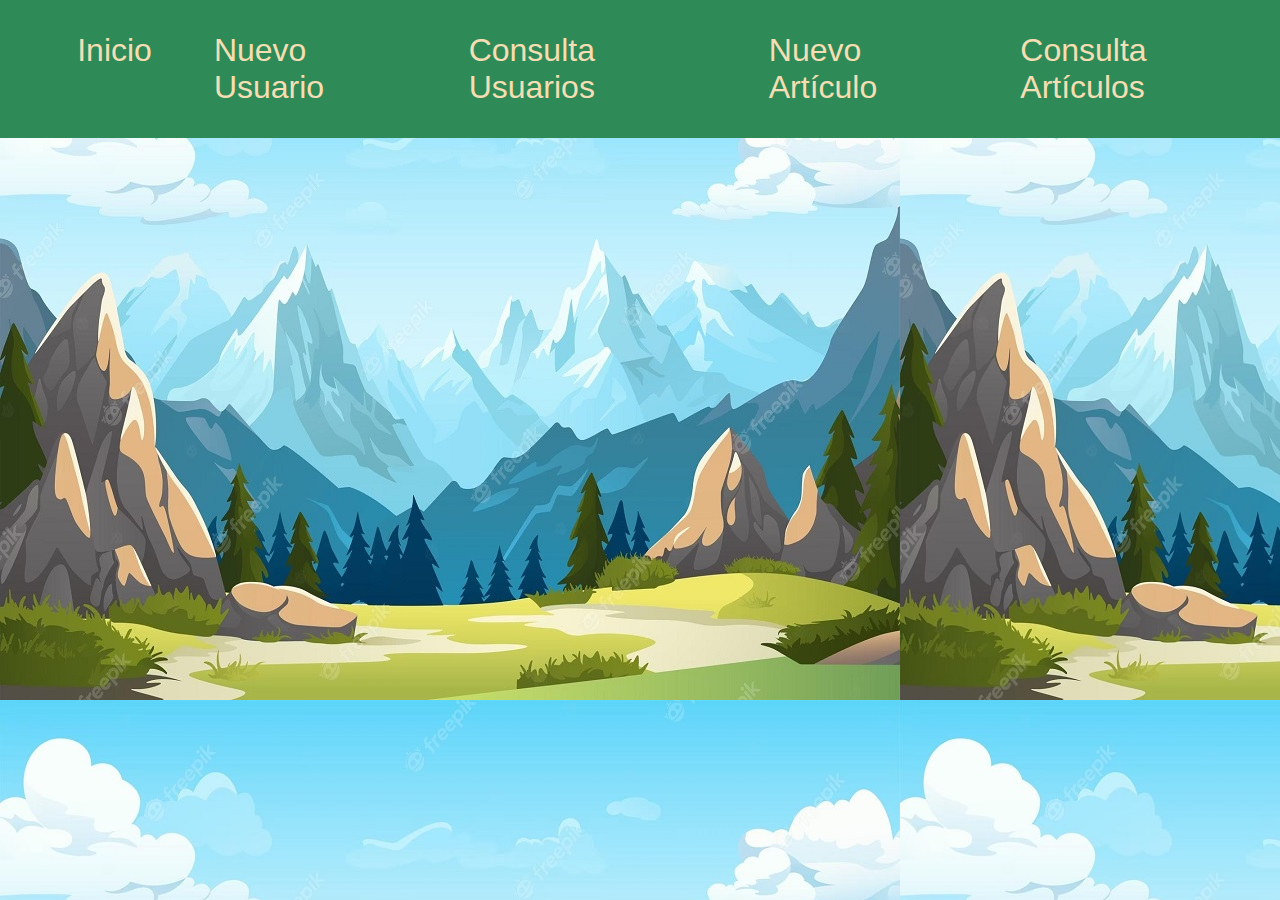
<file: index.html>
<!DOCTYPE html>
<!--
To change this license header, choose License Headers in Project Properties.
To change this template file, choose Tools | Templates
and open the template in the editor.
-->
<html>
    <head>
        <title>TODO supply a title</title>
        <meta charset="UTF-8">
        <meta name="viewport" content="width=device-width, initial-scale=1.0">
        <link rel="stylesheet" href="encabezado.css">
    </head>
    <body>
        <header>
            <ul>
                <li><a href="index.html">Inicio</a></li>
                <li><a href="nuevousuario.html">Nuevo Usuario</a></li>
                <li><a href="consultausuarios.html">Consulta Usuarios</a></li>
                <li><a href="nuevoarticulo.html">Nuevo Artículo</a></li>
                <li><a href="consultaarticulos.html">Consulta Artículos</a></li>
            </ul>
        </header>
        
    </body>
</html>
</file>
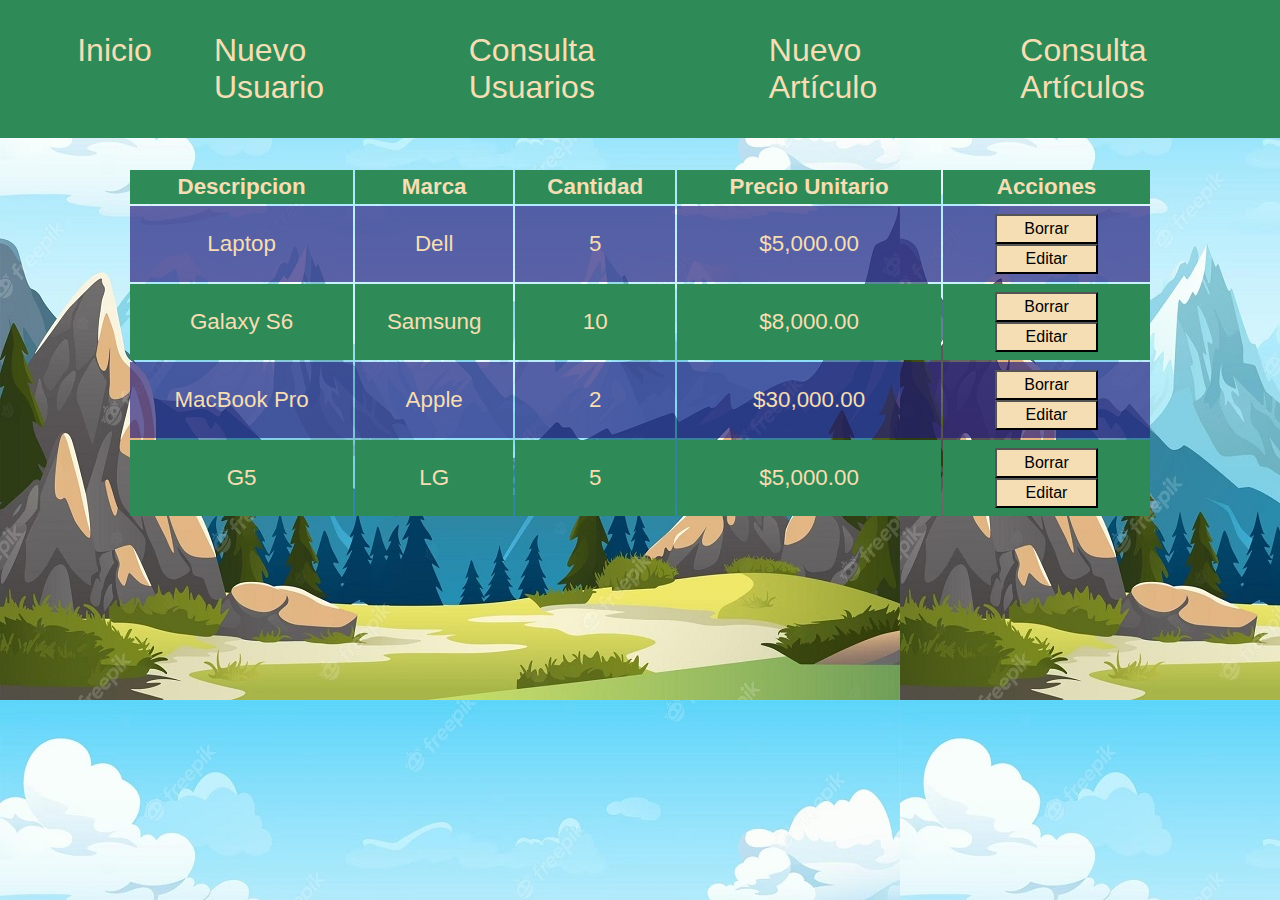
<file: consultaarticulos.html>
<!DOCTYPE html>
<html lang="en">
<head>
    <meta charset="UTF-8">
    <meta name="viewport" content="width=device-width, initial-scale=1.0">
    <link rel="stylesheet" href="encabezado.css">
    <title>Consulta_Articulos</title>
</head>
<body>
    <header>
        <ul>
            <li><a href="index.html">Inicio</a></li>
            <li><a href="nuevousuario.html">Nuevo Usuario</a></li>
            <li><a href="consultausuarios.html">Consulta Usuarios</a></li>
            <li><a href="nuevoarticulo.html">Nuevo Artículo</a></li>
            <li><a href="consultaarticulos.html">Consulta Artículos</a></li>
        </ul>
    </header>
    
    <main>
        <table >
            <tr>
                <th>Descripcion</th>
                <th>Marca</th>
                <th>Cantidad</th>
                <th>Precio Unitario</th>
                <th>Acciones</th>
            </tr>
    
            <tr>
                <td>Laptop</td>
                <td>Dell</td>
                <td>5</td>
                <td>$5,000.00</td>
                <td><input type="button" value="Borrar" class="boton"> <input type="button" value="Editar" class="boton"></td>
            </tr>
    
            <tr>
                <td>Galaxy S6</td>
                <td>Samsung</td>
                <td>10</td>
                <td>$8,000.00</td>
                <td><input type="button" value="Borrar" class="boton"> <input type="button" value="Editar" class="boton"></td>
            </tr>
    
            <tr>
                <td>MacBook Pro</td>
                <td>Apple</td>
                <td>2</td>
                <td>$30,000.00</td>
                <td><input type="button" value="Borrar" class="boton"> <input type="button" value="Editar" class="boton"></td>
            </tr>
    
            <tr>
                <td>G5</td>
                <td>LG</td>
                <td>5</td>
                <td>$5,000.00</td>
                <td><input type="button" value="Borrar" class="boton"> <input type="button" value="Editar" class="boton"></td>
            </tr>
            
        </table>
    </main>

    
</body>
</html>
</file>
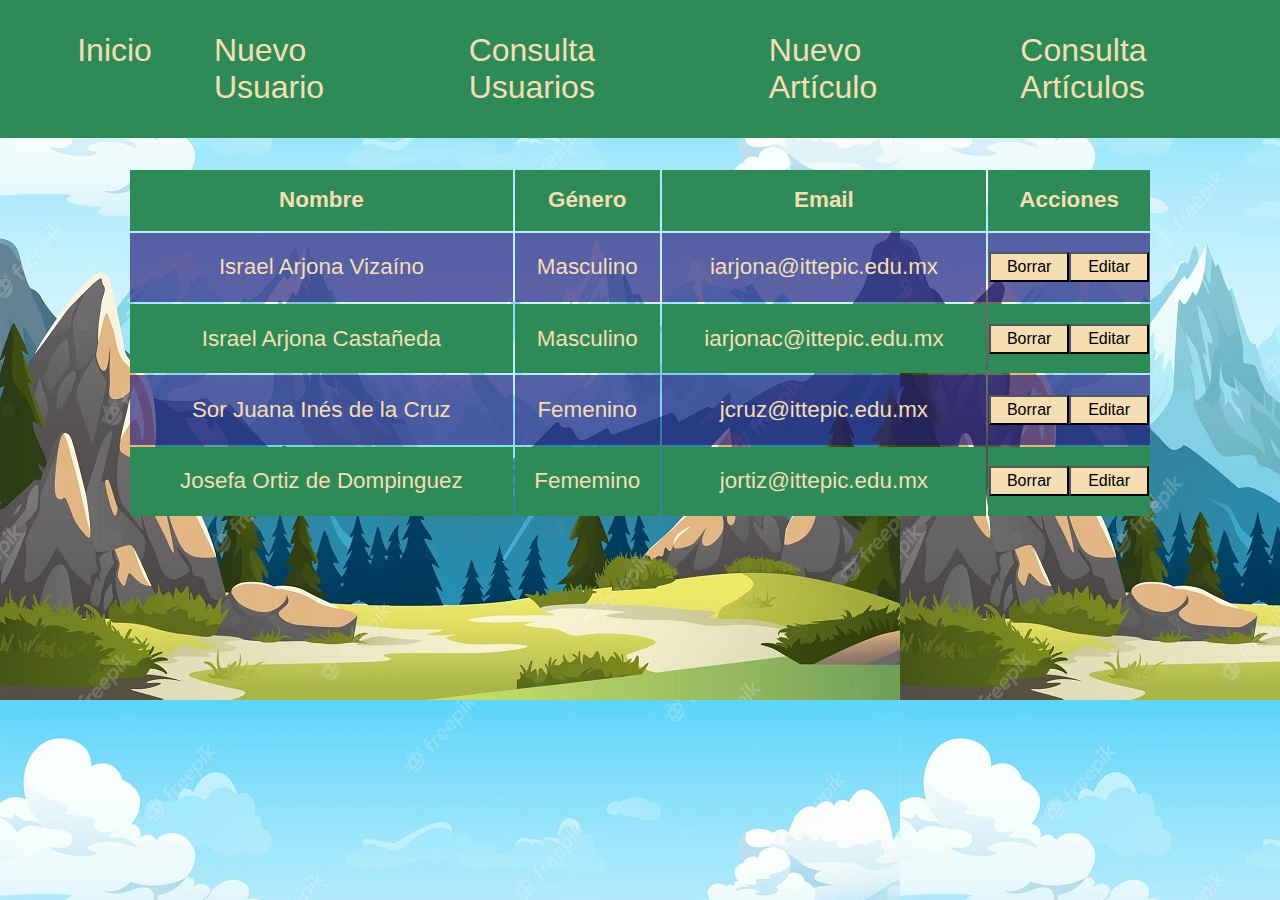
<file: consultausuarios.html>
<!DOCTYPE html>
<html lang="en">
<head>
    <meta charset="UTF-8">
    <meta name="viewport" content="width=device-width, initial-scale=1.0">
    <title>Consultar Usuarios</title>
    <link rel="stylesheet" href="encabezado.css">
</head>
<body>
<header>
    <ul>
        <li>
            <a href="index.html">Inicio</a>
        </li>
        <li>
            <a href="nuevousuario.html">Nuevo Usuario</a>
        </li>
        <li>
            <a href="consultausuarios.html">Consulta Usuarios</a>
        </li>
        <li>
            <a href="nuevoarticulo.html">Nuevo Artículo</a>
        </li>
        <li>
            <a href="consultaarticulos.html">Consulta Artículos</a>
        </li>
    </ul>
</header>

<main>
    <table>
        <tbody>
            <tr>
                <th>Nombre</th>
                <th>Género</th>
                <th>Email</th>
                <th>Acciones</th>
            </tr>

            <tr>
                <td>Israel Arjona Vizaíno</td>
                <td>Masculino</td>
                <td>iarjona@ittepic.edu.mx</td>
                <td><input type="button" value="Borrar" class="boton"><input type="button" value="Editar" class="boton"></td>
            </tr>

            <tr>
                <td>Israel Arjona Castañeda</td>
                <td>Masculino</td>
                <td>iarjonac@ittepic.edu.mx</td>
                <td><input type="button" value="Borrar" class="boton"><input type="button" value="Editar" class="boton"></td>
            </tr>

            <tr>
                <td>Sor Juana Inés de la Cruz</td>
                <td>Femenino</td>
                <td>jcruz@ittepic.edu.mx</td>
                <td><input type="button" value="Borrar" class="boton"><input type="button" value="Editar" class="boton"></td>
            </tr>

            <tr>
                <td>Josefa Ortiz de Dompinguez</td>
                <td>Fememino</td>
                <td>jortiz@ittepic.edu.mx</td>
                <td><input type="button" value="Borrar" class="boton"><input type="button" value="Editar" class="boton"></td>
            </tr>
            
        </tbody>
    </table>

</main>
    
</body>
</html>
</file>
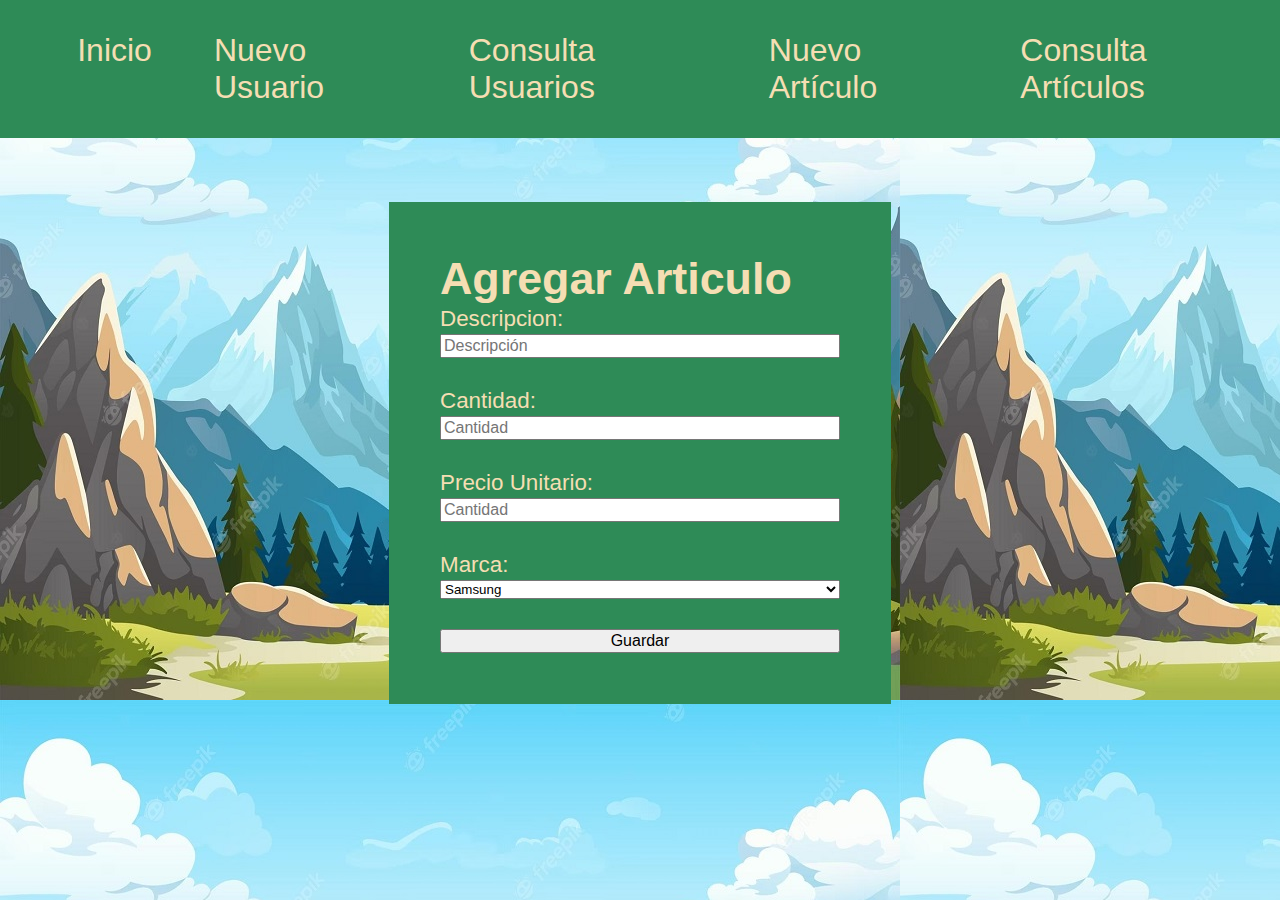
<file: nuevoarticulo.html>
<!DOCTYPE html>
<html lang="en">
<head>
    <meta charset="UTF-8">
    <meta name="viewport" content="width=device-width, initial-scale=1.0">
    <link rel="stylesheet" href="encabezado.css">
    <title>Nuevo Articulo</title>
</head>
<body>
    <header>
        <ul>
            <li><a href="index.html">Inicio</a></li>
            <li><a href="nuevousuario.html">Nuevo Usuario</a></li>
            <li><a href="consultausuarios.html">Consulta Usuarios</a></li>
            <li><a href="nuevoarticulo.html">Nuevo Artículo</a></li>
            <li><a href="consultaarticulos.html">Consulta Artículos</a></li>
        </ul>
    </header>
    
    <main>
        <form action="">
            <h1>Agregar Articulo</h1>
            <label for="Descripcion">Descripcion:</label>
            <input type="text" id="Descripcion" placeholder="Descripción"> <br>
            <label for="Cantidad">Cantidad:</label>
            <input type="number" name="Cantidad" id="Cantidad" placeholder="Cantidad">
            <br>
            <label for="PrecioU">Precio Unitario:</label>
            <input type="number" name="PrecioU" id="PrecioU" placeholder="Cantidad">
            <br>
            <label for="Marca">Marca:</label>
            <select name="marcas" id="marcas">
                <option value="Samsung">Samsung</option>
                <option value="LG">LG</option>
                <option value="Dell">Dell</option>
                <option value="Apple">Apple</option>
            </select>
            <br>
            <input type="submit" value="Guardar" id="boton">
        </form>
    </main>
</body>
</html>
</file>
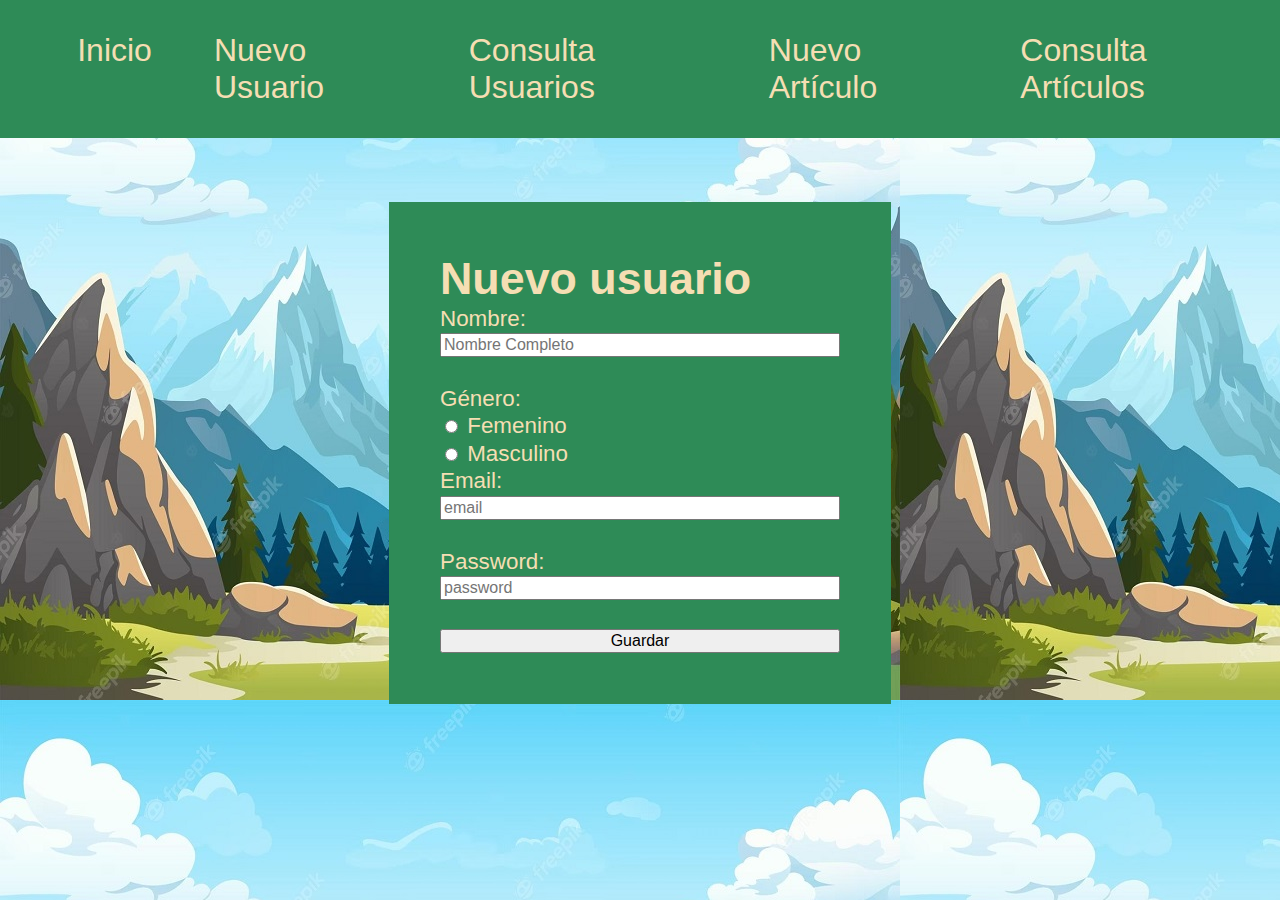
<file: nuevousuario.html>
<!DOCTYPE html>
<html lang="en">
<head>
    <meta charset="UTF-8">
    <meta name="viewport" content="width=device-width, initial-scale=1.0">
    <title>Nuevo Usuario</title>
    <link rel="stylesheet" href="encabezado.css">
</head>
<body>

    <header>
        <ul>
            <li>
                <a href="index.html">Inicio</a>
            </li>
            <li>
                <a href="nuevousuario.html">Nuevo Usuario</a>
            </li>
            <li>
                <a href="consultausuarios.html">Consulta Usuarios</a>
            </li>
            <li>
                <a href="nuevoarticulo.html">Nuevo Artículo</a>
            </li>
            <li>
                <a href="consultaarticulos.html">Consulta Artículos</a>
            </li>
        </ul>
    </header>

    <main>
        <form action="">
            <h1>Nuevo usuario</h1>
            <label for="Nombre">Nombre: </label>
            <input type="text" id="Nombre" placeholder="Nombre Completo"><br>
            <label for="genero">Género: </label>
            <label>
                <input type="radio" name="genero" value="femenino">
                Femenino
            </label>
           <label>
            <input type="radio" name="genero" value="masculino">
            Masculino
            <br>
    
           </label>
            
            <label for="email">Email: </label>
            <input type="text" id="email" placeholder="email"><br>
            <label for="pass">Password: </label>
            <input type="password" id="pass" placeholder="password"><br>

            <input type="button" value="Guardar">
        </form>
        
    </main>

</body>
</html>
</file>
<file: encabezado.css>
body{
    margin: 0;
    background-image: url('fondo.jpg'); 
    font-family:'Gill Sans', 'Gill Sans MT', Calibri, 'Trebuchet MS', sans-serif; 
}
header{
    background: seagreen;
    display: flex;
    justify-content: end;
}
main{
    display: flex;
    flex-direction: column;
    align-items: center;
    
}

ul{
    display: flex;
    flex-direction: row;
    justify-content: space-between;
    list-style: none;
    width: 100%;
    font-size: 2rem;
}
ul li{
    padding-left: 3%;
    padding-right: 2%;
}
a{
    text-decoration: none;
    color: wheat;
}
a:hover{
    color: black;
    transition: 1s;
    font-size: 2.2rem;
}

form{
    margin-top: 5%;
    background:seagreen;
    display: flex;
    flex-direction: column;
    justify-content: space-between;
    width: 400px;
    height: 400px;
    padding: 4%;
    font-size: 1.4rem;  
    color: wheat;  
}
input{
    font-size: 16px;
}
.boton{
    background: wheat;
    width: 50%;
    height: 30px;
}
h1{
    margin: 0;
}

tr:nth-child(even){
    background-color: rgba(35, 25, 122, 0.671);

}
tr:nth-child(odd){
    background: seagreen;
}

table{
    font-size:1.4rem ;
    margin-top: 30px;
    width: 80%;
    height: 350px;
    text-align: center;
    color: wheat;
}
</file>
